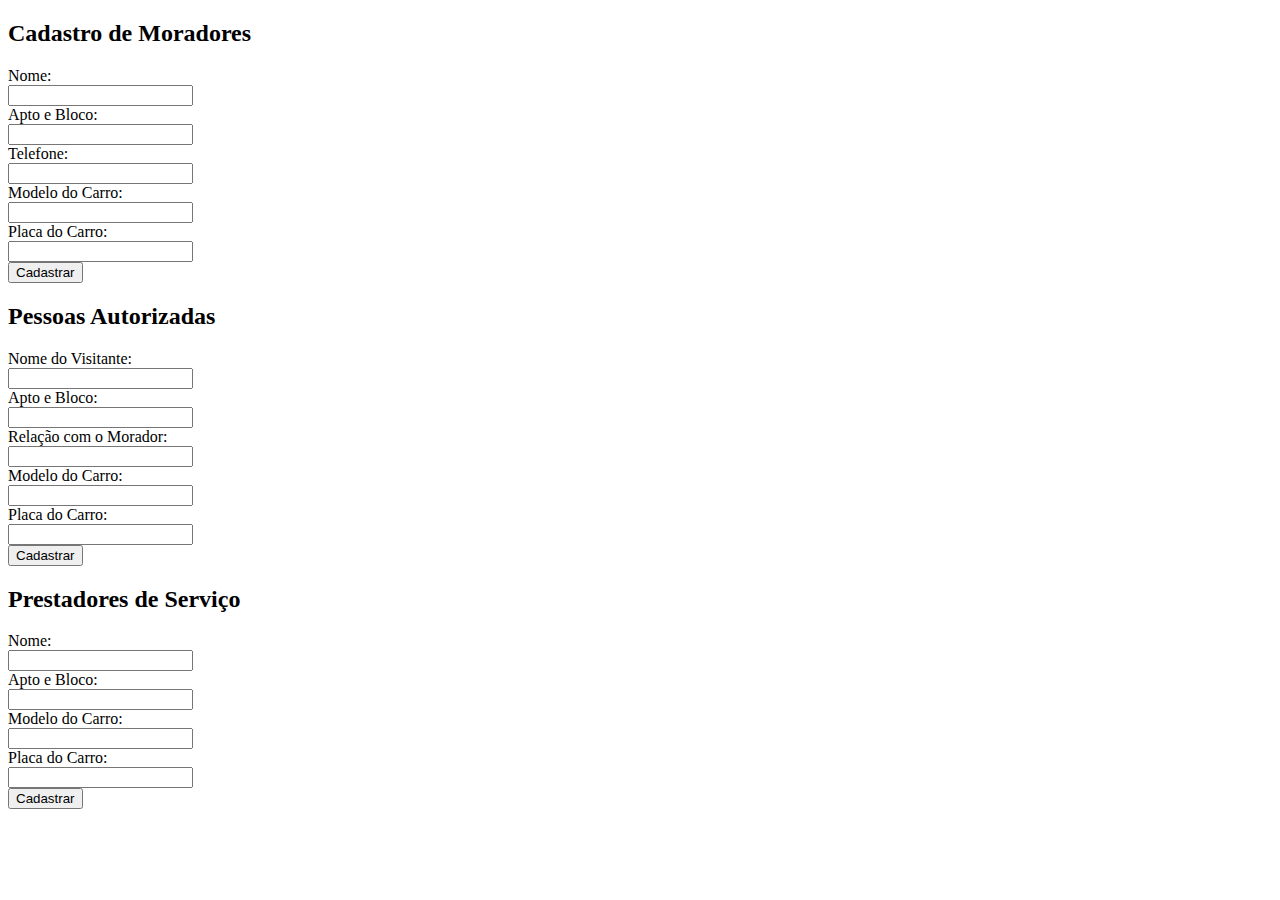
<file: index.html>
<!DOCTYPE html>
<html>
<head>
    <title>Cadastro de Moradores</title>
</head>
<body>
    <h2>Cadastro de Moradores</h2>
    <form action="">
        <label for="nome">Nome:</label><br>
        <input type="text" id="nome" name="nome"><br>
        <label for="endereco">Apto e Bloco:</label><br>
        <input type="text" id="Apto e Bloco" name="Apto e Bloco"><br>
        <label for="telefone">Telefone:</label><br>
        <input type="text" id="telefone" name="telefone"><br>
        <label for="modelo_carro">Modelo do Carro:</label><br>
        <input type="text" id="modelo_carro" name="modelo_carro"><br>
        <label for="placa_carro">Placa do Carro:</label><br>
        <input type="text" id="placa_carro" name="placa_carro"><br>
        <input type="submit" value="Cadastrar">
        
        <h2>Pessoas Autorizadas</h2>
        
        <label for="nome_visitante">Nome do Visitante:</label><br>
        <input type="text" id="nome_visitante" name="nome_visitante"><br>
        <label for="endereco">Apto e Bloco:</label><br>
        <input type="text" id="Apto e Bloco" name="Apto e Bloco"><br>
        <label for="relacao">Relação com o Morador:</label><br>
        <input type="text" id="relacao" name="relacao"><br>
        <label for="modelo_carro">Modelo do Carro:</label><br>
        <input type="text" id="modelo_carro" name="modelo_carro"><br>
        <label for="placa_carro">Placa do Carro:</label><br>
        <input type="text" id="placa_carro" name="placa_carro"><br>
        <input type="submit" value="Cadastrar">
        
        <h2>Prestadores de Serviço</h2>
        
        <label for="nome">Nome:</label><br>
        <input type="text" id="nome" name="nome"><br>
        <label for="endereco">Apto e Bloco:</label><br>
        <input type="text" id="Apto e Bloco" name="Apto e Bloco"><br>
        <label for="modelo_carro">Modelo do Carro:</label><br>
        <input type="text" id="modelo_carro" name="modelo_carro"><br>
        <label for="placa_carro">Placa do Carro:</label><br>
        <input type="text" id="placa_carro" name="placa_carro"><br>
        <input type="submit" value="Cadastrar">
    </form>
</body>
</html>
</file>
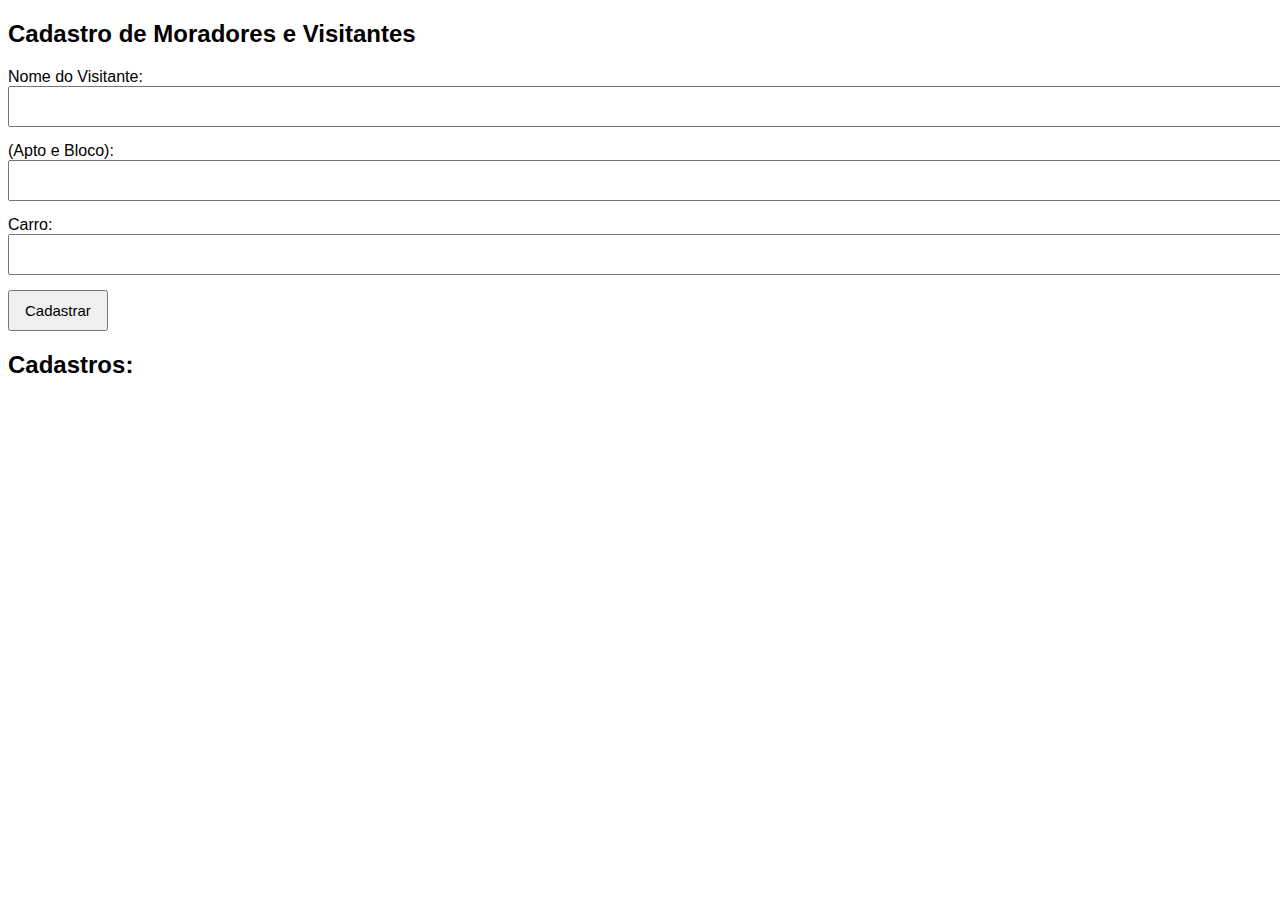
<file: cadastro.2.html>
<!DOCTYPE html>
<html>
<head>
    <title>Cadastro de Moradores e Visitantes</title>
    <style>
        body {
            font-family: Arial, sans-serif;
        }
        .form-group {
            margin-bottom: 15px;
        }
        .form-group label {
            display: block;
        }
        .form-group input {
            width: 100%;
            padding: 10px;
            font-size: 15px;
        }
        button {
            padding: 10px 15px;
            font-size: 15px;
        }
    </style>
</head>
<body>

<h2>Cadastro de Moradores e Visitantes</h2>

<div class="form-group">
    <label for="nome">Nome do Visitante:</label>
    <input type="text" id="nome">
</div>
<div class="form-group">
    <label for="tipo">(Apto e Bloco):</label>
    <input type="text" id="tipo">
</div>
<div class="form-group">
    <label for="carro">Carro:</label>
    <input type="text" id="carro">
</div>
<button onclick="cadastrar()">Cadastrar</button>

<h2>Cadastros:</h2>
<ul id="cadastros">
</ul>

<script>
    var cadastros = [];

    function cadastrar() {
        var nome = document.getElementById('nome').value;
        var tipo = document.getElementById('tipo').value;
        var carro = document.getElementById('carro').value;

        var cadastro = {
            nome: nome,
            tipo: tipo,
            carro: carro
        };

        cadastros.push(cadastro);

        document.getElementById('nome').value = '';
        document.getElementById('tipo').value = '';
        document.getElementById('carro').value = '';

        exibirCadastros();
    }

    function exibirCadastros() {
        var lista = document.getElementById('cadastros');
        lista.innerHTML = '';

        for (var i = 0; i < cadastros.length; i++) {
            lista.innerHTML += '<li>' + cadastros[i].nome + ' - ' + cadastros[i].tipo + ' - ' + cadastros[i].carro + '</li>';
        }
    }
</script>

</body>
</html>
</file>
